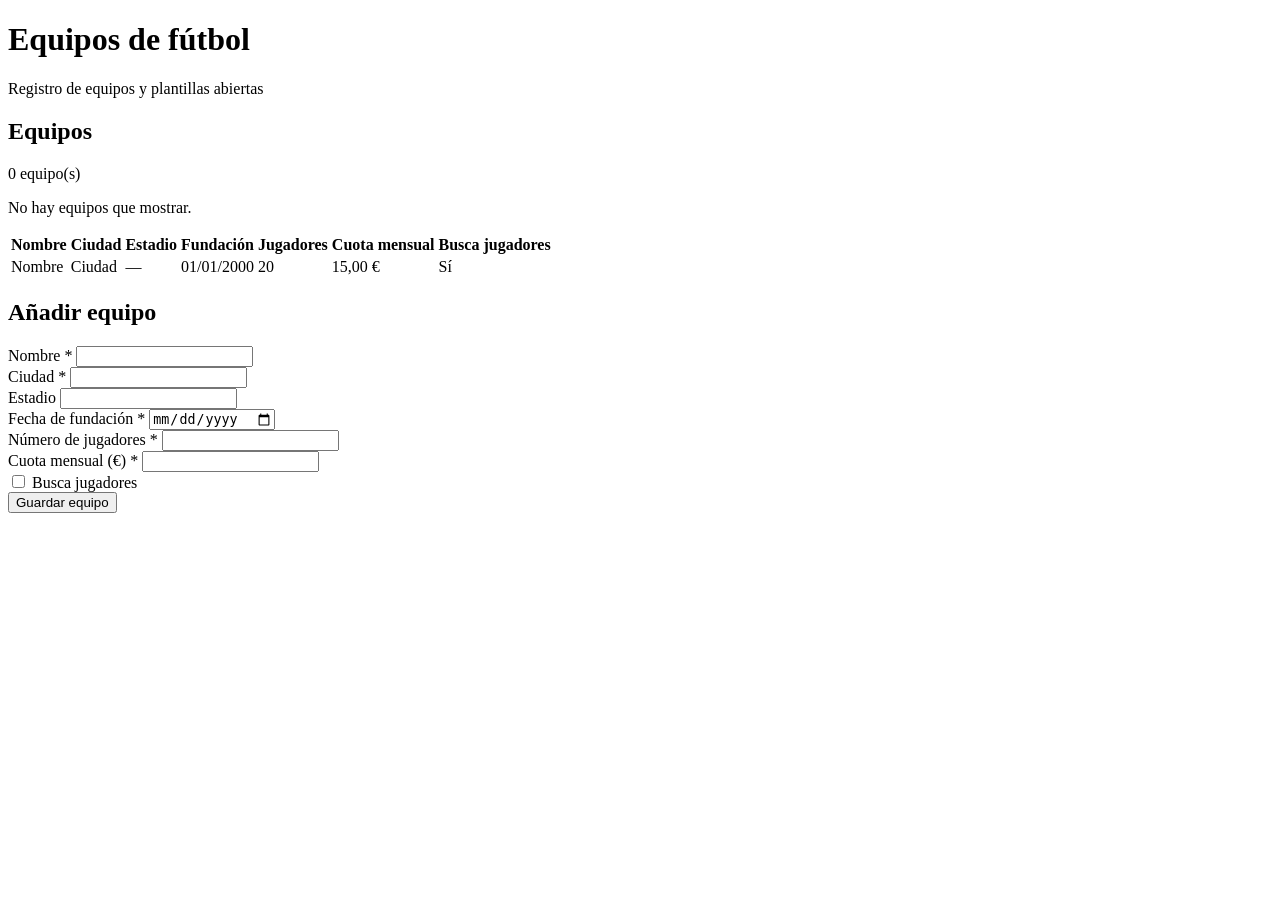
<file: U4P3/U4P3/U4P3/U4P3/src/main/resources/templates/index.html>
<!DOCTYPE html>
<html lang="es" xmlns:th="http://www.thymeleaf.org">
<head>
    <meta charset="UTF-8">
    <meta name="viewport" content="width=device-width, initial-scale=1">
    <title>Pelotero</title>
    <link rel="stylesheet" th:href="@{/estilos.css}">
</head>
<body>
<!--/*@thymesVar id="equipos" type="java.util.List<com.example.U4P3.model.Equipos>"*/-->
<!--/*@thymesVar id="equiposFormulario" type="com.example.U4P3.dto.EquipoFormulario"*/-->

<header class="cabecera">
    <h1>Equipos de fútbol</h1>
    <p>Registro de equipos y plantillas abiertas</p>
</header>

<main class="contenedor">

    <!-- ===== Listado ===== -->
    <section class="tarjeta">
        <h2>Equipos</h2>
        <p class="contador" th:text="${#lists.size(equipos)} + ' equipo(s)'">0 equipo(s)</p>

        <p th:if="${#lists.isEmpty(equipos)}" class="vacio">No hay equipos que mostrar.</p>

        <table th:unless="${#lists.isEmpty(equipos)}">
            <thead>
            <tr>
                <th>Nombre</th>
                <th>Ciudad</th>
                <th>Estadio</th>
                <th>Fundación</th>
                <th>Jugadores</th>
                <th>Cuota mensual</th>
                <th>Busca jugadores</th>
            </tr>
            </thead>
            <tbody>
            <!-- th:each recorre la lista "equipos" que manda el controlador -->
            <tr th:each="e : ${equipos}">
                <td th:text="${e.nombre}">Nombre</td>
                <td th:text="${e.ciudad}">Ciudad</td>
                <td th:text="${e.estadio} ?: '—'">—</td>
                <td th:text="${#temporals.format(e.fechaFundacion, 'dd/MM/yyyy')}">01/01/2000</td>
                <td th:text="${e.numeroJugadores}">20</td>
                <td th:text="${#numbers.formatDecimal(e.cuotaMensual, 1, 2, 'COMMA')} + ' €'">15,00 €</td>
                <td th:text="${e.buscaJugadores} ? 'Sí' : 'No'">Sí</td>
            </tr>
            </tbody>
        </table>
    </section>

    <!-- ===== Formulario de alta ===== -->
    <section class="tarjeta">
        <h2>Añadir equipo</h2>

        <!-- th:object enlaza el formulario con EquipoFormulario; th:field rellena name y value -->
        <form th:action="@{/equipos}" th:object="${equiposFormulario}" method="post" novalidate>
            <div class="rejilla">
                <div class="campo">
                    <label for="nombre">Nombre *</label>
                    <input type="text" id="nombre" th:field="*{nombre}" th:errorclass="error">
                    <span class="msg" th:if="${#fields.hasErrors('nombre')}" th:errors="*{nombre}"></span>
                </div>

                <div class="campo">
                    <label for="ciudad">Ciudad *</label>
                    <input type="text" id="ciudad" th:field="*{ciudad}" th:errorclass="error">
                    <span class="msg" th:if="${#fields.hasErrors('ciudad')}" th:errors="*{ciudad}"></span>
                </div>

                <div class="campo ancho">
                    <label for="estadio">Estadio</label>
                    <input type="text" id="estadio" th:field="*{estadio}" th:errorclass="error">
                    <span class="msg" th:if="${#fields.hasErrors('estadio')}" th:errors="*{estadio}"></span>
                </div>

                <div class="campo">
                    <label for="fechaFundacion">Fecha de fundación *</label>
                    <input type="date" id="fechaFundacion" th:field="*{fechaFundacion}" th:errorclass="error">
                    <span class="msg" th:if="${#fields.hasErrors('fechaFundacion')}" th:errors="*{fechaFundacion}"></span>
                </div>

                <div class="campo">
                    <label for="numeroJugadores">Número de jugadores *</label>
                    <input type="number" id="numeroJugadores" th:field="*{numeroJugadores}" th:errorclass="error">
                    <span class="msg" th:if="${#fields.hasErrors('numeroJugadores')}" th:errors="*{numeroJugadores}"></span>
                </div>

                <div class="campo">
                    <label for="cuotaMensual">Cuota mensual (€) *</label>
                    <input type="number" id="cuotaMensual" th:field="*{cuotaMensual}" step="0.01" th:errorclass="error">
                    <span class="msg" th:if="${#fields.hasErrors('cuotaMensual')}" th:errors="*{cuotaMensual}"></span>
                </div>

                <div class="campo check">
                    <input type="checkbox" id="buscaJugadores" th:field="*{buscaJugadores}">
                    <label for="buscaJugadores">Busca jugadores</label>
                </div>
            </div>

            <button type="submit">Guardar equipo</button>
        </form>
    </section>
</main>
</body>
</html>
</file>
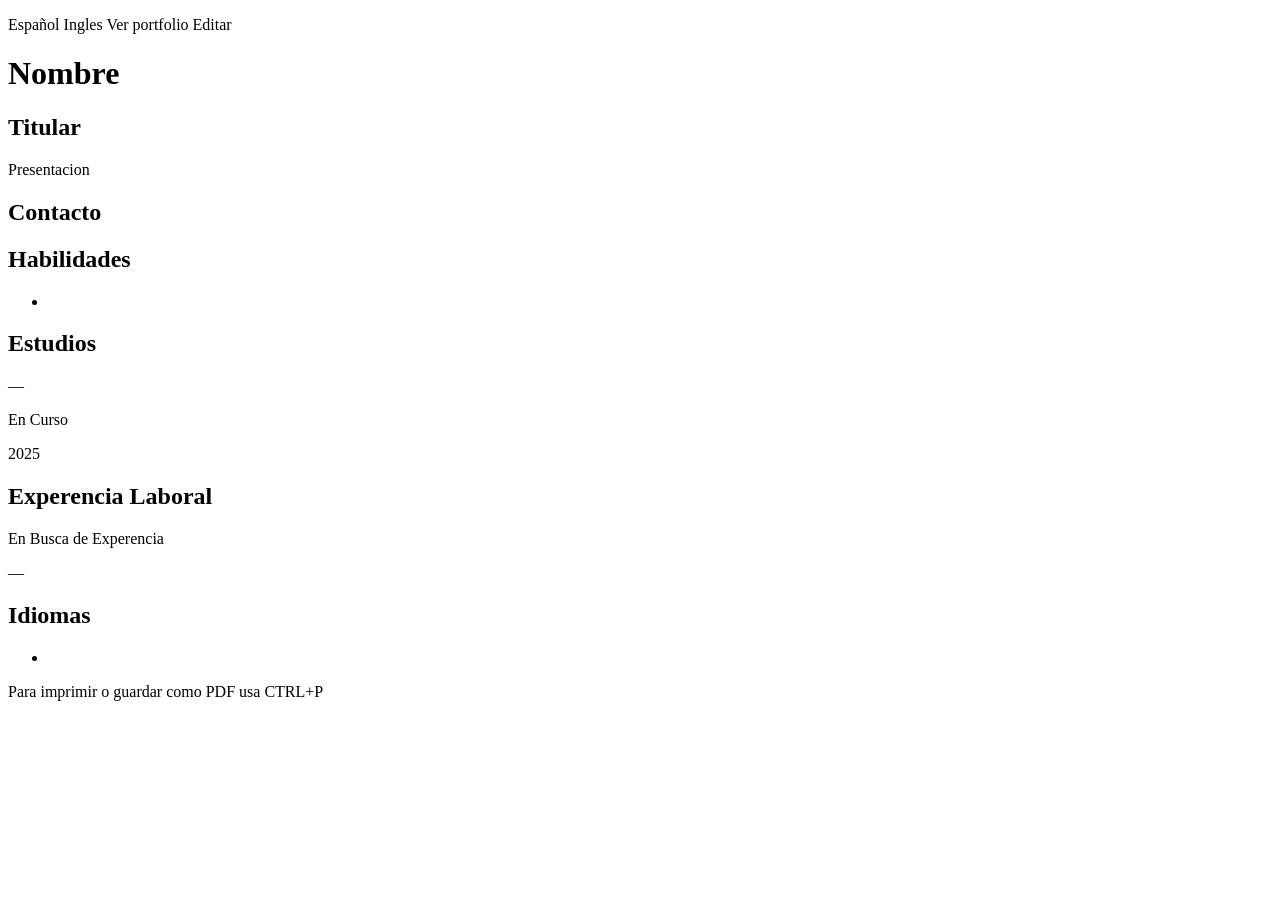
<file: cv-portfolio/src/main/resources/templates/curriculum.html>
<!DOCTYPE html>
<html lang="es" xmlns:th="http://www.thymeleaf.org">
<head>
    <meta charset="UTF-8">
    <meta name="viewport" content="width=device-width, initial-scale=1.0">
    <title>Curriculum Vitae</title>
    <link rel="stylesheet" th:href="@{/estilo.css}">
</head>
<body>
<!-- Son los enlaces de navegacion e idiomas para poder moverte por la pagina Web.-->
<p class="no-imprimir">
    <a th:href="@{/curriculum(lang='es')}">Español</a>
    <a th:href="@{/curriculum(lang='en')}">Ingles</a>
    <a class="boton" th:href="@{/portfolio}" th:text="#{cv.portfolio}">Ver portfolio</a>
    <a class="boton" th:href="@{/portfolio/editar}" th:text="#{boton.editar}">Editar</a>
</p>
<!-- En este caso el nombre lo cogeriamos en application.properties, que viene ya asignado, y titular , como presentacion viene de nuestros controlador.-->
<h1 th:text="${nombre}">Nombre</h1>
<h2 th:text="${titular}">Titular</h2>
<p th:text="${presentacion}">Presentacion</p>
<!-- Ya que el contacto es opcional, si esta vacio, con nuestra condicion, no generaria la seccion.-->
<section th:if="${contacto!=null and !#strings.isEmpty(contacto)}">
    <h2 th:text="#{cv.contacto}">Contacto</h2>
    <p th:text="${contacto}"></p>
</section>
<!-- Nuestro th:each recorreria el array,th:switch compararia los niveles y con el span del th:case el que coincide con lo que hemos puesto y el color se ajustaria en CSS.-->
<h2 th:text="#{cv.habilidad}">Habilidades</h2>
<ul>
    <li th:each="h : ${habilidad}" th:switch="${h.nivel}">
        <span th:case="'alto'" class="nivel-alto" th:text="|${h.nombre} #{nivel.alto}|"></span>
        <span th:case="'medio'" class="nivel-medio" th:text="|${h.nombre} #{nivel.medio}|"></span>
        <span th:case="'bajo'" class="nivel-bajo" th:text="|${h.nombre} #{nivel.bajo}|"></span>

    </li>
<!--Si aniosCUrsados en nuestra condicion, se muestra como En Curso en este caso que ponga null, y seguiria estudiando , en cambio si no lo pone , apareceria el año de finalizacion.  -->
</ul>
<h2 th:text="#{cv.estudio}">Estudios</h2>
<div th:each="e : ${estudio}">
    <p><strong th:text="${e.nombre}"></strong> — <span th:text="${e.centro}"></span></p>
    <p th:if="${e.aniosCursados == null}" th:text="#{cv.encurso}">En Curso</p>
    <p th:unless="${e.aniosCursados == null}" th:text="${e.aniosCursados}">2025</p>
</div>
<!--Si tenemos el array vacio , saldria en busca de  experencia, sino pues los datos que hayamos completado en el controlador. -->
<h2 th:text="#{cv.experiencia}">Experencia Laboral</h2>
<p th:if="${#arrays.isEmpty(experiencia)}" th:text="#{cv.sinexperiencia}">En Busca de Experencia</p>
<div th:unless="${#arrays.isEmpty(experiencia)}">
    <div th:each="x : ${experiencia}">
        <p><strong th:text="${x.puesto}"></strong> — <span th:text="${x.nombreEmpresa}"></span></p>
        <p th:text="${x.periodo}"></p>
    </div>
</div>
<!-- Seguiria el mismo patron que en Habilidades-->
<h2 th:text="#{cv.idioma}">Idiomas</h2>
<ul>
    <li th:each="i : ${idioma}" th:switch="${i.nivel}">
        <span th:case="'alto'" class="nivel-alto" th:text="|${i.nombre} #{nivel.alto}|"></span>
        <span th:case="'medio'" class="nivel-medio" th:text="|${i.nombre} #{nivel.medio}|"></span>
        <span th:case="'bajo'" class="nivel-bajo" th:text="|${i.nombre} #{nivel.bajo}|"></span>
    </li>
</ul>
<!-- Aqui indicariamos con un atajo de teclado como imprimir nuestro Curriculum. -->
<p class="no-imprimir" th:text="#{cv.imprimir}">Para imprimir o guardar como PDF usa CTRL+P </p>
</body>
</html>
</file>
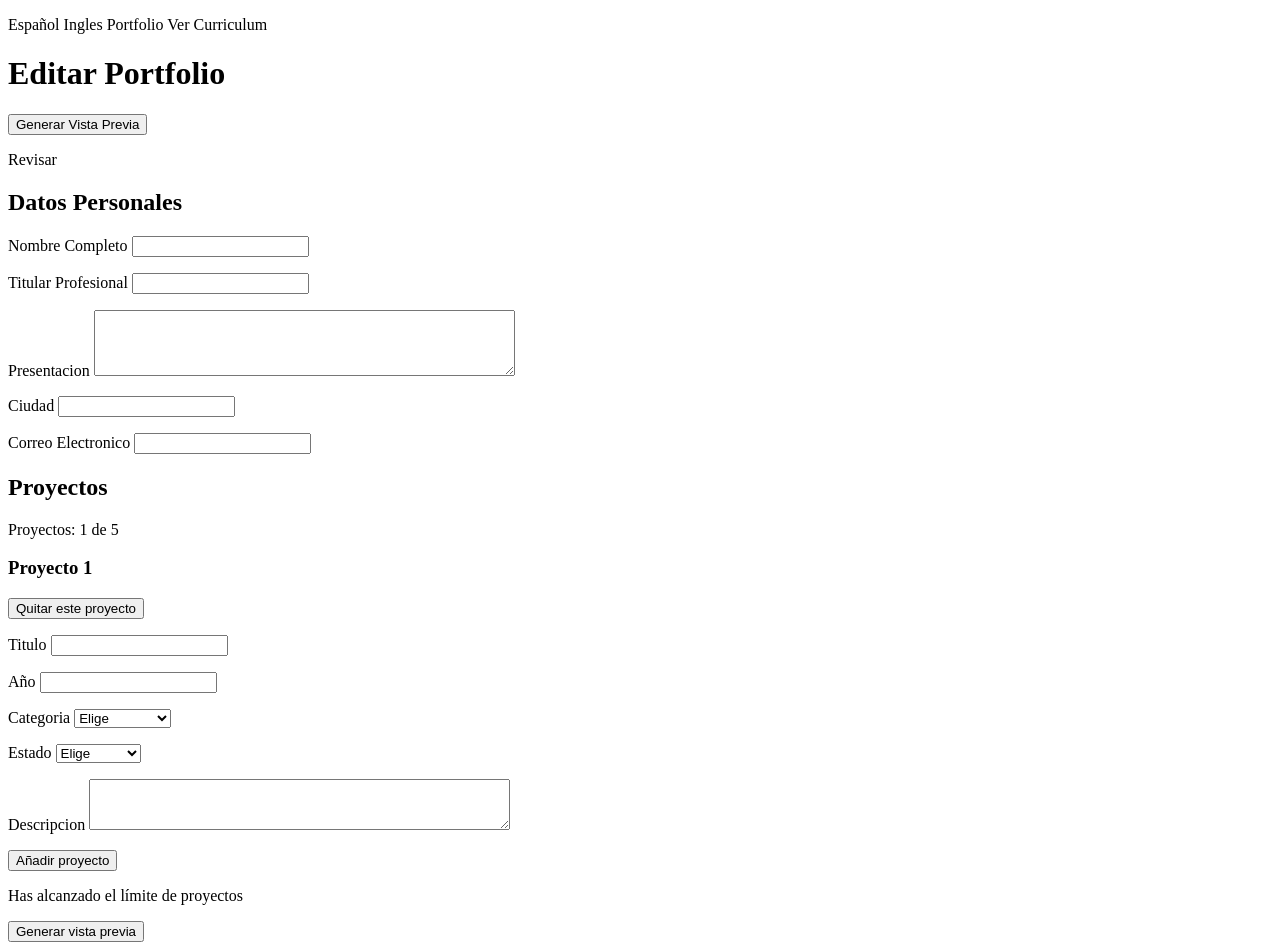
<file: cv-portfolio/src/main/resources/templates/editar.html>
<!DOCTYPE html>
<html lang="es" xmlns:th="http://www.thymeleaf.org">
<head>
    <meta charset="UTF-8">
    <meta name="viewport" content="width=device-width, initial-scale=1.0">
    <title th:text="#{editar.titulo}">Editar portfolio</title>
    <link rel="stylesheet" th:href="@{/estilo.css}">
</head>
<body>
<!-- Enlaces a menu de navegacion con sus traducciones respectivamentes.-->
<p class="no-imprimir">
    <a th:href="@{/portfolio/editar(lang='es')}">Español</a>
    <a th:href="@{/portfolio/editar(lang='en')}">Ingles</a>
    <a class="boton" th:href="@{/portfolio}" th:text="#{editar.volver}">Portfolio</a>
    <a th:href="@{/curriculum}" th:text="#{portfolio.volver}"> Ver Curriculum</a>
</p>
<h1 th:text="#{editar.titulo}">Editar Portfolio</h1>
<!--th:object enlaza el formulario con el objeto "formulario" del controlador.
     Es POST porque envía datos que el servidor valida y conserva -->
<form th:action="@{/portfolio/editar}" th:object="${formulario}" method="post">
    <!-- Botón oculto para que Enter genera la vista previa -->
    <button type="submit" class="oculto" tabindex="-1" aria-hidden="true" th:text="#{boton.previsualizar}">Generar Vista
        Previa
    </button>
    <!-- Solo aparece si hay algun error de validacion.-->
    <p class="error" th:if="${#fields.hasErrors('*')}" th:text="#{editar.revisa}">Revisar</p>
    <h2 th:text="#{editar.datospersonales}">Datos Personales</h2>
    <p>
        <!-- El th:field generaria nombre,id y value y se conservaria lo escrito, y el th:errors muestra el mensaje solo si el campo tiene error.-->
        <label for="nombre" th:text="#{editar.nombre}">Nombre Completo</label>
        <input id="nombre" type="text" th:field="*{nombre}">
        <span class="error" th:errors="*{nombre}"></span>
    </p>
    <p>
        <label for="titular" th:text="#{editar.titular}">Titular Profesional</label>
        <input id="titular" type="text" th:field="*{titular}">
        <span class="error" th:errors="*{titular}"></span>

    </p>
    <p>
        <label for="presentacion" th:text="#{editar.presentacion}">Presentacion</label>
        <textarea id="presentacion" rows="4" cols="50" th:field="*{presentacion}"></textarea>
        <span class="error" th:errors="*{presentacion}"></span>

    </p>
    <p>
        <label for="ciudad" th:text="#{editar.ciudad}">Ciudad</label>
        <input id="ciudad" type="text" th:field="*{ciudad}">
    </p>
    <p>
        <label for="email" th:text="#{editar.email}">Correo Electronico</label>
        <input id="email" type="text" th:field="*{email}">
        <span class="error" th:errors="*{email}"></span>
    </p>
    <h2 th:text="#{editar.proyectos}">Proyectos</h2>
    <!-- Contamos las filas actuales y totales permitidas.-->
    <p th:text="#{editar.contador(${#lists.size(formulario.proyectos)}, ${maxProyectos})}">Proyectos: 1 de 5</p>
    <div class="tarjeta" th:each="proyecto, fila : *{proyectos}">
        <h3 th:text="#{editar.proyecto(${fila.count})}">Proyecto 1</h3>
        <!-- Cada fila tiene su propio boton y el servidor sabe cual tiene que seleccionar si usarmos el boton de quitar.-->
        <button type="submit" name="quitar" th:value="${fila.index}" th:text="#{boton.quitar}">Quitar este proyecto
        </button>

        <p>
            <!--Los __ __ hacen que Thymeleaf calcule el índice antes de interpretar
            el resto de la expresión.-->
            <label th:for="${'titulo'+ fila.index}" th:text="#{editar.proyecto.titulo}">Titulo</label>
            <input type="text" th:id="${'titulo' + fila.index}" th:field="*{proyectos[__${fila.index}__].titulo}">
            <span class="error" th:errors="*{proyectos[__${fila.index}__].titulo}"></span>
        </p>
        <p>
            <!-- El año es un campo de texto para que el servidor lo reciba y lo valide.-->
            <label th:for="${'anio'+ fila.index}" th:text="#{portfolio.anio}">Año</label>
            <input type="text" th:id="${'anio' + fila.index}" th:field="*{proyectos[__${fila.index}__].anio}">
            <span class="error" th:errors="*{proyectos[__${fila.index}__].anio}"></span>
        </p>
        <p>
            <!-- El texto visible sale de los messages.-->
            <label th:for="${'categoria'+ fila.index}" th:text="#{portfolio.categoria}">Categoria</label>
            <select type="text" th:id="${'categoria' + fila.index}"
                    th:field="*{proyectos[__${fila.index}__].categoria}">
                <option value="" th:text="#{editar.elegir}"> Elige</option>
                <option value="aplicaciones" th:text="#{categoria.aplicaciones}">Aplicaciones</option>
                <option value="sitios" th:text="#{categoria.sitios}">Sitios Web</option>
                <option value="diseno" th:text="#{categoria.diseno}">Diseño</option>
            </select>
            <span class="error" th:errors="*{proyectos[__${fila.index}__].categoria}"></span>
        </p>
        <p>
            <label th:for="${'estado'+ fila.index}" th:text="#{editar.estado}">Estado</label>
            <select type="text" th:id="${'estado' + fila.index}"
                    th:field="*{proyectos[__${fila.index}__].estado}">
                <option value="" th:text="#{editar.elegir}"> Elige</option>
                <option value="en_curso" th:text="#{estado.encurso}">En curso</option>
                <option value="terminado" th:text="#{estado.terminado}">Terminado</option>
            </select>
            <span class="error" th:errors="*{proyectos[__${fila.index}__].estado}"></span>
        </p>
        <p>
            <label th:for="${'descripcion'+ fila.index}" th:text="#{editar.descripcion}">Descripcion</label>
            <textarea rows="3" cols="50" th:id="${'descripcion' + fila.index}"
                      th:field="*{proyectos[__${fila.index}__].descripcion}"></textarea>
            <span class="error" th:errors="*{proyectos[__${fila.index}__].descripcion}"></span>
        </p>

    </div>
    <!-- Al llegar al maximo se oculta el AÑADIR y se muestra el limite.-->
    <button type="submit" name="anadir" value="1"
            th:if="${#lists.size(formulario.proyectos) < maxProyectos}"
            th:text="#{boton.anadir}">Añadir proyecto</button>
    <p class="error" th:unless="${#lists.size(formulario.proyectos) < maxProyectos}"
       th:text="#{editar.limite}">Has alcanzado el límite de proyectos</p>
    <!-- Cualquier envio que no se añadir ni quitar , cuenta como vista previa. -->
    <button type="submit" name="previsualizar" value="1" th:text="#{boton.previsualizar}">Generar vista previa</button>
</form>
</body>
</html>
</file>
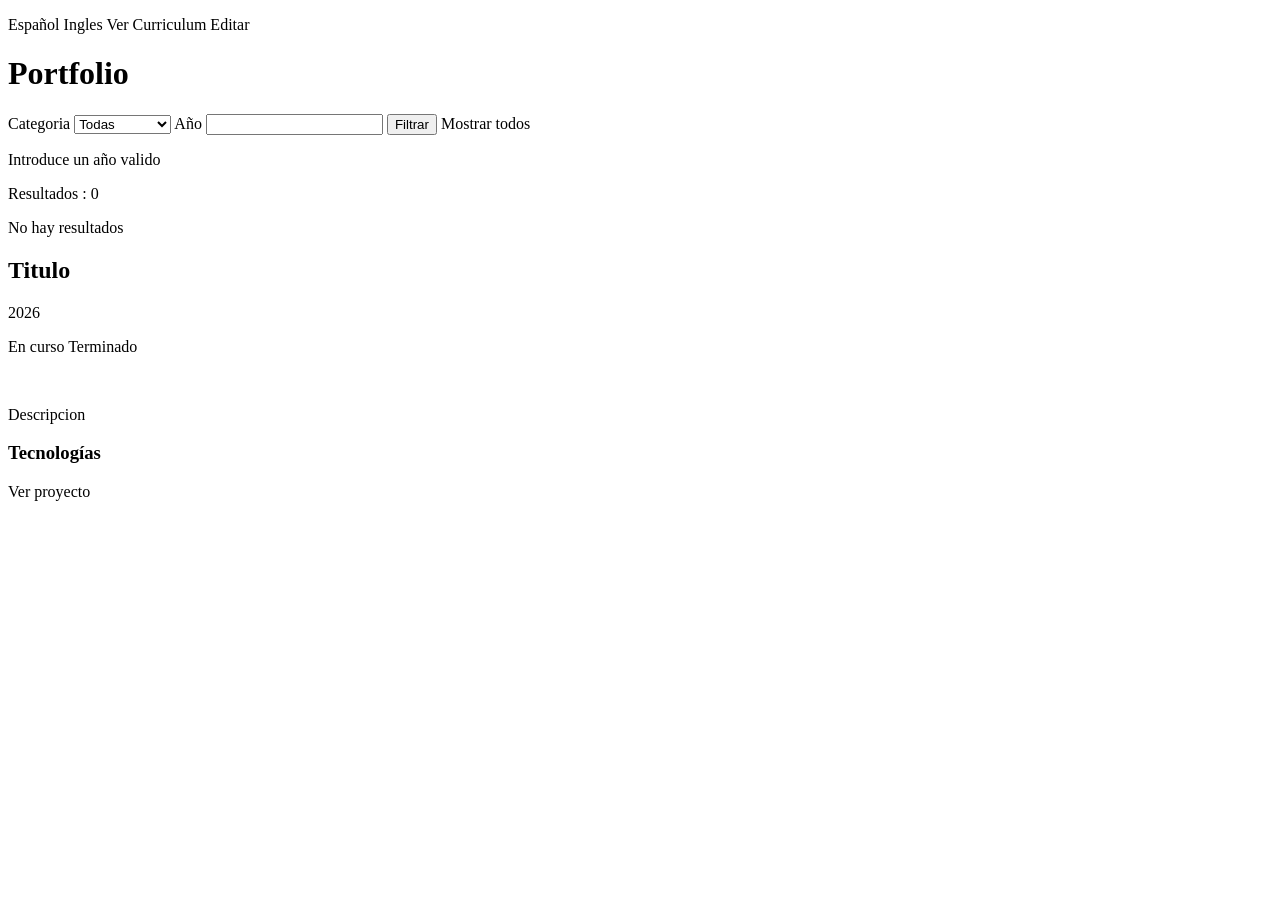
<file: cv-portfolio/src/main/resources/templates/portfolio.html>
<!DOCTYPE html>
<html lang="es" xmlns:th="http://www.thymeleaf.org">
<head>
    <meta charset="UTF-8">
    <meta name="viewport" content="width=device-width, initial-scale=1.0">
    <title th:text="#{portfolio.titulo}">Portfolio</title>
    <link rel="stylesheet" th:href="@{/estilo.css}">
</head>
<body>
<!-- Enlaces a menu de navegacion con sus traducciones respectivamentes.-->
<p class="no-imprimir">
    <a th:href="@{/portfolio(lang='es')}">Español</a>
    <a th:href="@{/portfolio(lang='en')}">Ingles</a>
    <a th:href="@{/curriculum}" th:text="#{portfolio.volver}"> Ver Curriculum</a>
    <a class="boton" th:href="@{/portfolio/editar}" th:text="#{boton.editar}">Editar</a>
</p>
<h1 th:text="#{portfolio.titulo}">Portfolio</h1>
<!-- Los parametros llegan al controlador, y se filtraria en el servidor.-->
<form th:action="@{portfolio}" method="get">
    <label for="categoria" th:text="#{portfolio.categoria}">Categoria</label>
    <!-- Dejaria la opcion elegida marcada, al recagar la pagina.-->
    <select id="categoria" name="categoria">
        <option value="todas" th:selected="${categoria == 'todas'}" th:text="#{categoria.todas}">Todas</option>
        <option value="aplicaciones" th:selected="${categoria == 'aplicaciones'}" th:text="#{categoria.aplicaciones}">
            Aplicaciones
        </option>
        <option value="sitios" th:selected="${categoria == 'sitios'}" th:text="#{categoria.sitios}">Sitio Web</option>
        <option value="diseno" th:selected="${categoria == 'diseno'}" th:text="#{categoria.diseno}">Diseños</option>
    </select>
    <!-- El año se mantiene en el campo, aunque no sea valido.-->
    <label for="anio" th:text="#{portfolio.anio}">Año</label>
    <input id="anio" type="number" name="anio" th:value="${anio}">
    <button type="submit" th:text="#{portfolio.filtrar}">Filtrar</button>
    <!-- Abriria sin parametros, que no tendria ningun filtro y se mostraria todos los proyectos.-->
    <a th:href="@{/portfolio}" th:text="#{portfolio.mostrartodos}">Mostrar todos</a>
</form>
<!-- Se utiliza cuando el controlador no puede convertir el año a numero. -->
<p class="error" th:if="${anioInvalido}" th:text="#{portfolio.anioinvalido}">Introduce un año valido </p>
<p th:text="#{portfolio.resultados(${total})}">Resultados : 0</p>
<p th:if="${total == 0}" th:text="#{portfolio.sinresultados}">No hay resultados</p>
<div class="tarjeta" th:each="p : ${proyectos}">
    <h2 th:text="${p.titulo}">Titulo</h2>
    <p>
        <span th:text="${p.anio}">2026</span>
        <span th:switch="${p.categoria}">
            <span th:case="'Springboot'" th:text="#{categoria.aplicaciones}"></span>
            <span th:case="'Conexiona a una  Base de Datos'" th:text="#{categoria.sitios}"></span>
            <span th:case="'HTML'" th:text="#{categoria.diseno}"></span>
        </span>
    </p>
    <p th:switch="${p.estado}">
        <!-- En curso saldria en verde y gris terminado.-->
        <span th:case="'en_curso'" class="etiqueta-verde" th:text="#{estado.encurso}">En curso</span>
        <span th:case="'terminado'" class="etiqueta-gris" th:text="#{estado.terminado}">Terminado</span>
    </p>
    <!-- Si el proyecto no tuviera imagen, no se generaria el apartado de <img> y si la tiene pues tendria su texto alternativo.-->
    <img th:if="${p.imagen != null and !#strings.isEmpty(p.imagen)}"
        th:src="@{${p.imagen}}"
        th:alt="#{portfolio.imagen.alt(${p.titulo})}">
    <p th:text="${p.descripcion}">Descripcion</p>
    <div th:if="${!#arrays.isEmpty(p.tecnologias)}">
        <h3 th:text="#{portfolio.tecnologias}">Tecnologías</h3>
        <span class="etiqueta-tec" th:each="t : ${p.tecnologias}" th:text="${t}"></span>
    </div>

    <!-- Sin enlace no se mostraria nada.-->
    <p th:if="${p.enlace != null and !#strings.isEmpty(p.enlace)}">
        <a th:href="${p.enlace}" th:text="#{portfolio.verproyecto}">Ver proyecto</a>
    </p>
</div>
</body>
</html>
</file>
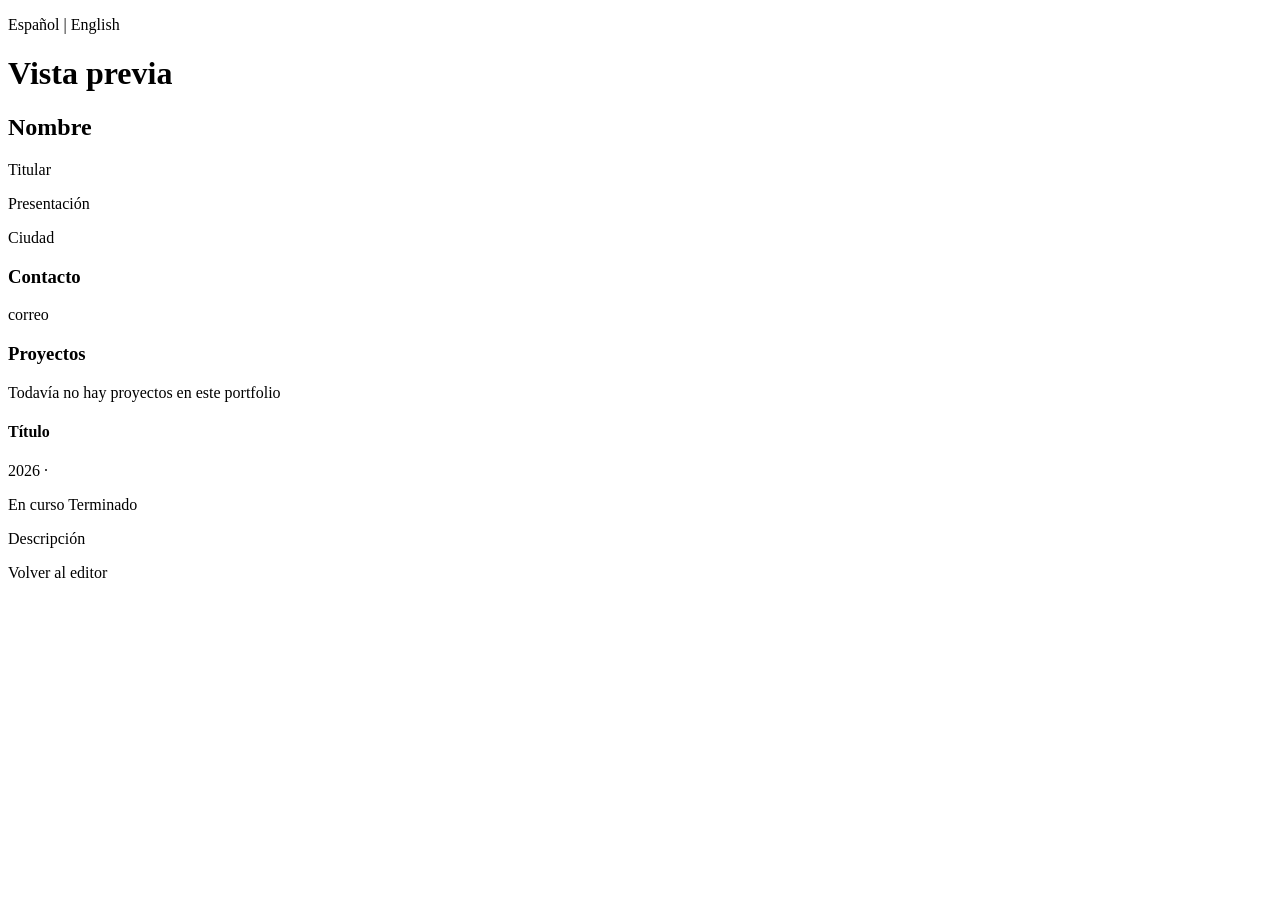
<file: cv-portfolio/src/main/resources/templates/vista-previa.html>
<!DOCTYPE html>
<html lang="es" xmlns:th="http://www.thymeleaf.org">
<head>
    <meta charset="UTF-8">
    <meta name="viewport" content="width=device-width, initial-scale=1.0">
    <title th:text="#{vista.titulo}">Vista previa</title>
    <link rel="stylesheet" th:href="@{/estilo.css}">
</head>
<body>

<p class="no-imprimir">
    <a th:href="@{/portfolio/editar(lang='es')}">Español</a> |
    <a th:href="@{/portfolio/editar(lang='en')}">English</a>
</p>

<h1 th:text="#{vista.titulo}">Vista previa</h1>

<!-- Cada dato personal se muestra si se relleno correctamente. -->
<h2 th:if="${!#strings.isEmpty(formulario.nombre)}" th:text="${formulario.nombre}">Nombre</h2>
<p th:if="${!#strings.isEmpty(formulario.titular)}" th:text="${formulario.titular}">Titular</p>
<p th:if="${!#strings.isEmpty(formulario.presentacion)}" th:text="${formulario.presentacion}">Presentación</p>
<p th:if="${!#strings.isEmpty(formulario.ciudad)}" th:text="${formulario.ciudad}">Ciudad</p>

<!-- Si no hay correo, no se genera la seccion, ni el título -->
<section th:if="${!#strings.isEmpty(formulario.email)}">
    <h3 th:text="#{cv.contacto}">Contacto</h3>
    <p th:text="${formulario.email}">correo</p>
</section>

<h3 th:text="#{editar.proyectos}">Proyectos</h3>
<!-- Si no queda ningun proyecto , la fila vacia se descarta.-->
<p th:if="${#lists.isEmpty(proyectos)}" th:text="#{vista.sinproyectos}">Todavía no hay proyectos en este portfolio</p>
<!-- Una tarjeta por cada proyecto.-->
<div class="tarjeta" th:each="p : ${proyectos}">
    <h4 th:text="${p.titulo}">Título</h4>
    <p>
        <span th:text="${p.anio}">2026</span> ·
        <span th:switch="${p.categoria}">
            <span th:case="'aplicaciones'" th:text="#{categoria.aplicaciones}"></span>
            <span th:case="'sitios'" th:text="#{categoria.sitios}"></span>
            <span th:case="'diseno'" th:text="#{categoria.diseno}"></span>
        </span>
    </p>

    <p th:switch="${p.estado}">
        <span th:case="'en_curso'" class="etiqueta-verde" th:text="#{estado.encurso}">En curso</span>
        <span th:case="'terminado'" class="etiqueta-gris" th:text="#{estado.terminado}">Terminado</span>
    </p>
    <p th:text="${p.descripcion}">Descripción</p>
</div>
<!-- El formulario sale vacío porque no se guardan datos-->
<p class="no-imprimir">
    <a class="boton" th:href="@{/portfolio/editar}" th:text="#{vista.volver}">Volver al editor</a>
</p>

</body>
</html>
</file>
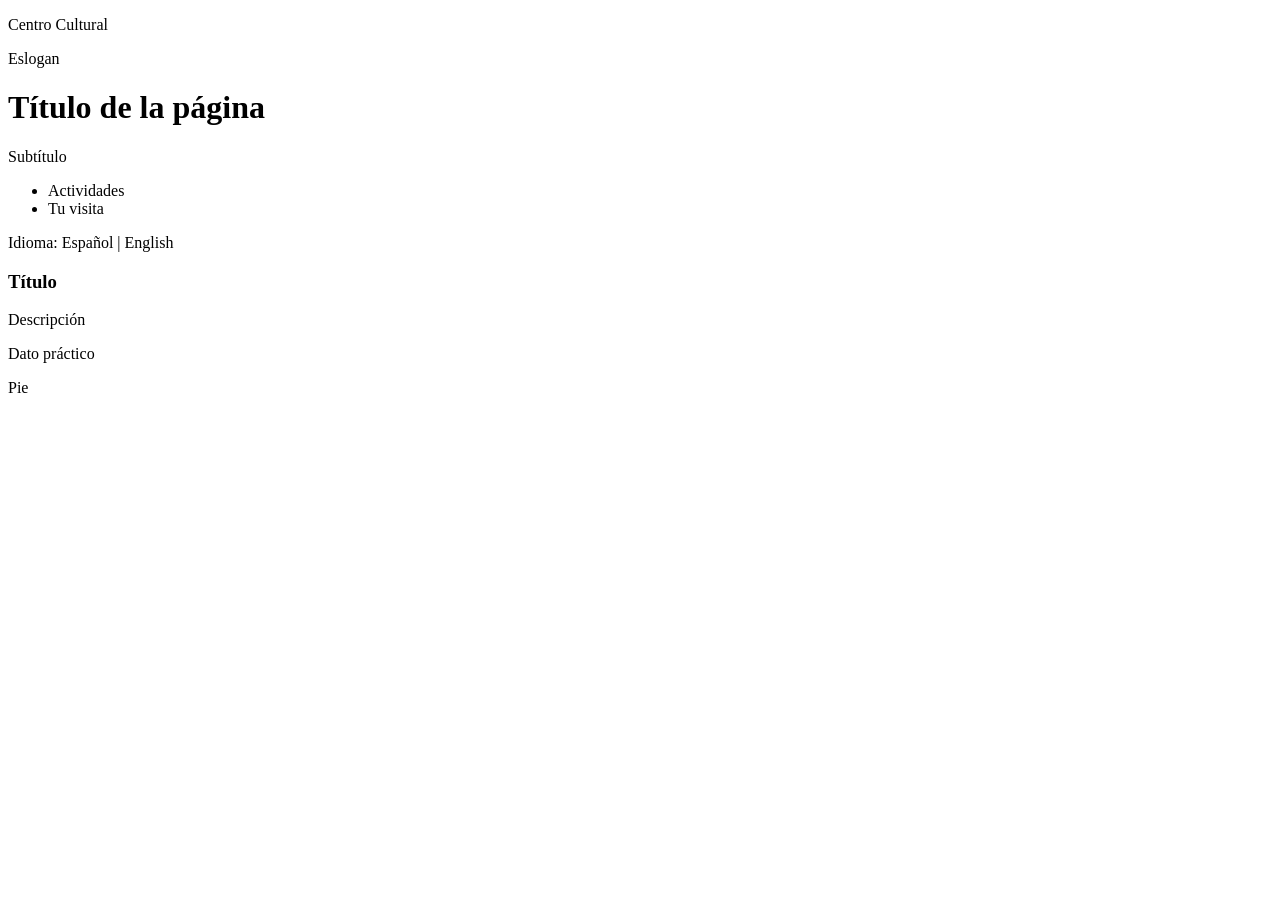
<file: entregaP5_P6/P5_P6/src/main/resources/templates/comun.html>
<!DOCTYPE html>
<html xmlns:th="http://www.thymeleaf.org">
<head>
    <meta charset="UTF-8">
    <title>Elementos comunes</title>
</head>
<body>
<!-- Definimos un fragmento llamado cabecera que recibe los dos parametros:
titulo y subtitulos.-->
<header th:fragment="cabecera(titulo, subtitulo)" class="site-header">
    <!-- Mostramos el nombre de la aplicacion obteniendo el archivo de traducciones.-->
    <p class="brand" th:text="#{app.name}">Centro Cultural</p>
    <!--Muestra el eslogan de la apliacion usando app.tagline-->
    <p class="tagline" th:text="#{app.tagline}">Eslogan</p>
    <!--Recibimos el titulo como parametro del fragmento de la pagina comun.html-->
    <h1 th:text="${titulo}">Título de la página</h1>
    <!-- Muestra el subtitulos recibido como parametro en el fragmento de comun.html-->
    <p class="subtitle" th:text="${subtitulo}">Subtítulo</p>
</header>

<!-- Fragmento del menu de navegacion, para saber que pagina esta seleccionada-->
<nav th:fragment="navegacion(actual, ruta)" class="site-nav" th:attr="aria-label=#{nav.label}">    <!-- Aqui tenemos el menu los enlaces.-->
    <ul class="menu">
        <li>
            <!-- Genera las urls de inicio, muestra el texto traducido.-->
            <a th:href="@{/}"
               th:text="#{nav.home}"
               th:classappend="${actual == 'home'} ? 'active'">Actividades</a>
        </li>
        <li>
            <a th:href="@{/visita}" th:text="#{nav.visit}"
               th:classappend="${actual == 'visit'} ? 'active'">Tu visita</a>
        </li>
    </ul>
    <!--Paginas de visita enlace.-->
    <div class="lang">
        <!--Genera la url /visita y muestra el texto traducido.-->
        <span th:text="#{lang.label}">Idioma</span>:
        <a th:href="@{${ruta}(lang='es')}" th:text="#{lang.es}">Español</a> |
        <a th:href="@{${ruta}(lang='en')}" th:text="#{lang.en}">English</a>
    </div>
</nav>

<!--Representa una tarjeta de la actividad, que recibimos por ID-->
<article th:fragment="tarjeta(id)" class="card">
    <!--Muestra el titulo traducido de la actividad-->
    <h3 th:text="#{'activity.' + ${id} + '.title'}">Título</h3>
    <!--Muestra la descripcion traducida de la actividad-->
    <p th:text="#{'activity.' + ${id} + '.desc'}">Descripción</p>
   <!--Muestra informacion practica de la actividad.-->
    <p class="info" th:text="#{'activity.' + ${id} + '.info'}">Dato práctico</p>
</article>

<!-- Muestra el texto del pie de página traducido mediante la clave footer.text. -->
<footer th:fragment="pie" class="site-footer">
    <p th:text="#{footer.text}">Pie</p>
</footer>

</body>
</html>
</file>
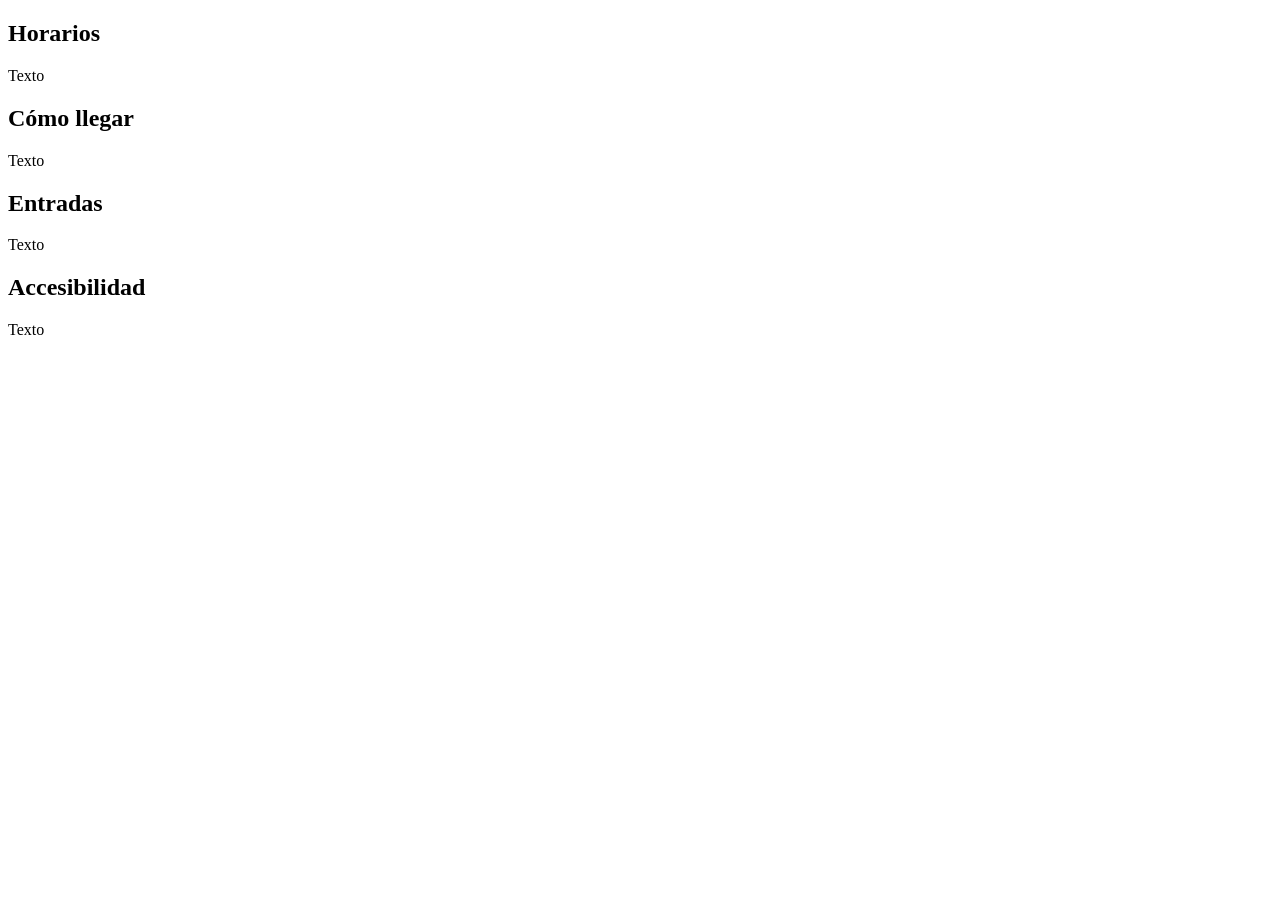
<file: entregaP5_P6/P5_P6/src/main/resources/templates/visita.html>
<!DOCTYPE html>
<html xmlns:th="http://www.thymeleaf.org" th:lang="${#locale.language}">
<head>
    <meta charset="UTF-8">
    <meta name="viewport" content="width=device-width, initial-scale=1">
    <title th:text="#{visita.title}">Tu visita</title>
    <link rel="stylesheet" th:href="@{/css/estilos.css}">
</head>
<body>

<!-- Remplazamos la cabecera definida por comun.html, le pasa el titulo y el subtitulo traducidos al idioma configurado.-->

<header th:replace="~{comun :: cabecera(#{visita.title}, #{visita.subtitle})}"></header>
<!-- Remplazamos el menu de navegacion que tenemos definido en comun.html-->

<nav th:replace="~{comun :: navegacion('visita', '/visita')}"></nav>
<main class="visit-grid">
    <section class="info-block">
        <!-- Título de la sección obtenido del archivo de mensajes -->
        <h2 th:text="#{visita.schedule.title}">Horarios</h2>
        <!-- Texto descriptivo traducido según la clave visit.schedule.text -->
        <p th:text="#{visita.schedule.text}">Texto</p>
    </section>
    <section class="info-block">
        <!-- Muestra el título traducido de esta sección -->
        <h2 th:text="#{visita.access.title}">Cómo llegar</h2>
        <!-- Muestra el texto explicativo sobre el acceso -->
        <p th:text="#{visita.access.text}">Texto</p>
    </section>
    <section class="info-block">
        <!-- Muestra el título de la sección de entradas -->
        <h2 th:text="#{visita.prices.title}">Entradas</h2>
        <!-- Muestra el texto con la información de los precios -->
        <p th:text="#{visita.prices.text}">Texto</p>
    </section>
    <section class="info-block">
        <!-- Muestra el título de la sección de accesibilidad -->
        <h2 th:text="#{visita.accessibility.title}">Accesibilidad</h2>
        <!-- Muestra el texto con los detalles de accesibilidad -->
        <p th:text="#{visita.accessibility.text}">Texto</p>
    </section>
</main>
<!-- Remplazamos el pie de pagina que hemos definido en comun.html, reutilizando para el mismo fragmento en todas las paginas.-->

<footer th:replace="~{comun :: pie}"></footer>

</body>
</html>
</file>
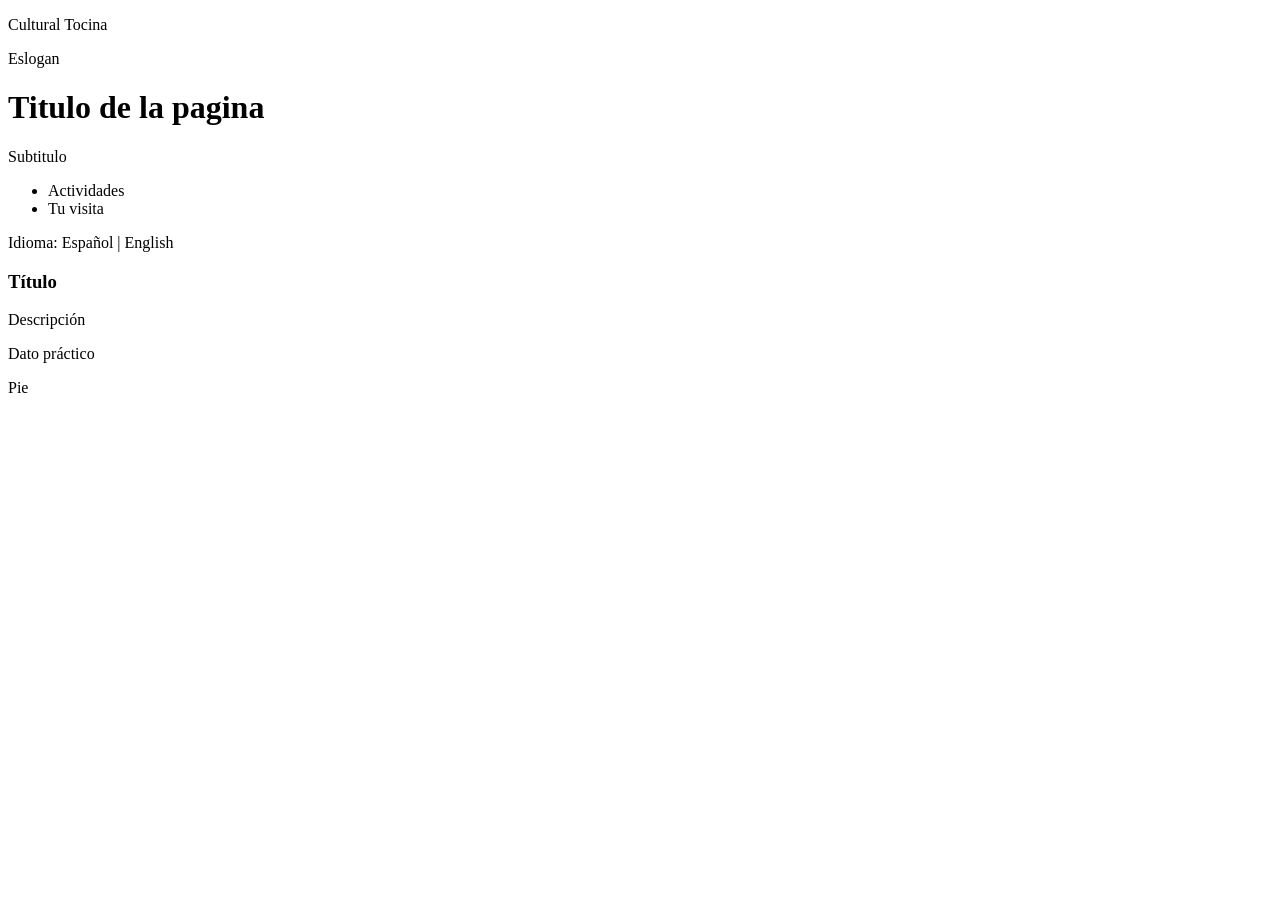
<file: entregaP5_P6/entregaP5_P6/P5_P6/src/main/resources/templates/paginaComun.html>
<!DOCTYPE html>
<html xmlns:th="http://www.thymeleaf.org" >
<head>
    <meta charset="UTF-8">
    <title>Pagina Comun</title>

</head>
<body>
<header th:fragment="cabecera(titulo, subtitulo)" class = "site-header">
    <p class="brand" th:text="#{app.name}">Cultural Tocina</p>
    <p class="tagline" th:text="#{app.tagline}">Eslogan</p>
    <h1 th:text="${titulo}">Titulo de la pagina</h1>
    <p class="subtitle" th:text="#{subtitulo}">Subtitulo</p>
</header>
<nav th:fragment="navegacion(actual)" class="site-nav" th:attr="aria-label=#{nav.label}">
    <ul class="menu">
        <li>
            <a th:href="@{/}" th:text="#{nav.home}"
               th:classappend="${actual == 'home'} ? 'active'">Actividades</a>
        </li>
        <li>
            <a th:href="@{/visita}" th:text="#{nav.visit}"
               th:classappend="${actual == 'visit'} ? 'active'">Tu visita</a>
        </li>
    </ul>
    <div class="lang">
        <span th:text="#{lang.label}">Idioma</span>:
        <a th:href="@{(lang='es')}" th:text="#{lang.es}">Español</a> |
        <a th:href="@{(lang='en')}" th:text="#{lang.en}">English</a>
    </div>
</nav>
<article th:fragment="tarjeta(id)" class="card">
    <h3 th:text="#{'activity.' + ${id} + '.title'}">Título</h3>
    <p th:text="#{'activity.' + ${id} + '.desc'}">Descripción</p>
    <p class="info" th:text="#{'activity.' + ${id} + '.info'}">Dato práctico</p>
</article>
<footer th:fragment="pie" class="site-footer">
<p th:text="#{footer.text}">Pie</p>
</footer>
</body>
</html>
</file>
